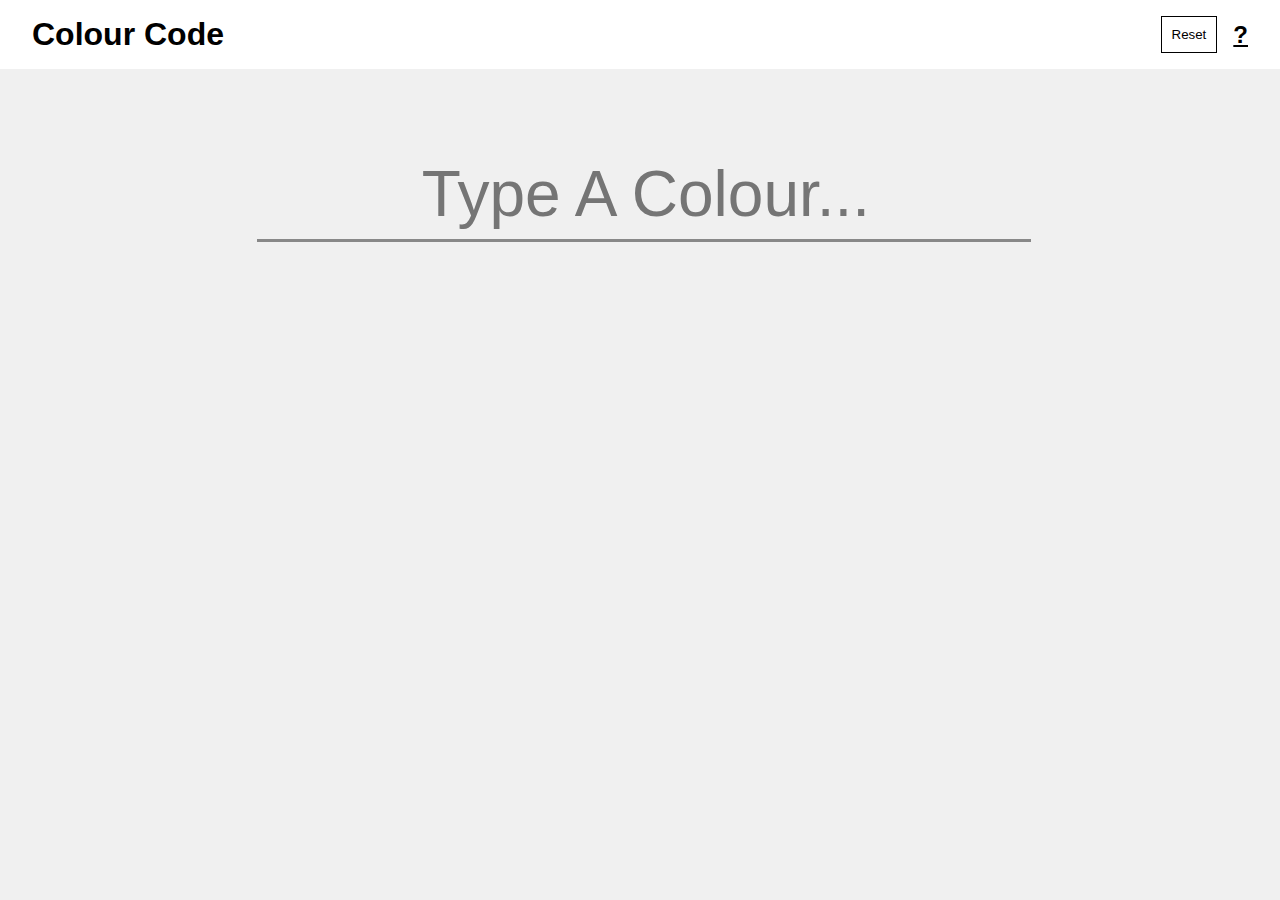
<file: colourcode/colour.html>
<!DOCTYPE html>
<html lang="en">
<head>
    <meta charset="UTF-8">
    <title>Colour Code</title>
    <link rel="stylesheet" href="style.css"/>
</head>
    <body id="body">
        <header>
            <h1>Colour Code</h1>
           <div>
            <button type="button" id="restart">Reset</button>
            <h2><a id="getHint" onClick="hint()">?</a></h2>
        </div>
        </header>
        <main id="main">
            <section>
                <form autocomplete="off">
                    <label for="fInput" class="hide" aria-label="type colour">Enter Colour Name</label>
                    <input type="text" id="fInput" name="fInput" placeholder="Type a Colour..." autocomplete="off" pattern="[a-z0-9#]" title="Please only use lowercase letters, numbers and '#' in your search." />
                </form>
            </section>
            <section id="output">
                    <ul id="details">
                        <li id="colourName"></li>
                        <li id="colourHex"></li>
                        <!-- <li id="colourTheory"></li> -->
                    </ul>
            </section>
            <div id="hint">
                <div class="close">
                    <a class="closeBtn" onClick="hideHint()">X</a>
                </div>
                <div>
               <iframe src="htmlcolours2020.txt" title="HTML Colours List"></iframe> 
                </div>
            </div>
        </main>
        <script src="colour_gen.js"></script>
    </body>
</html>
</file>
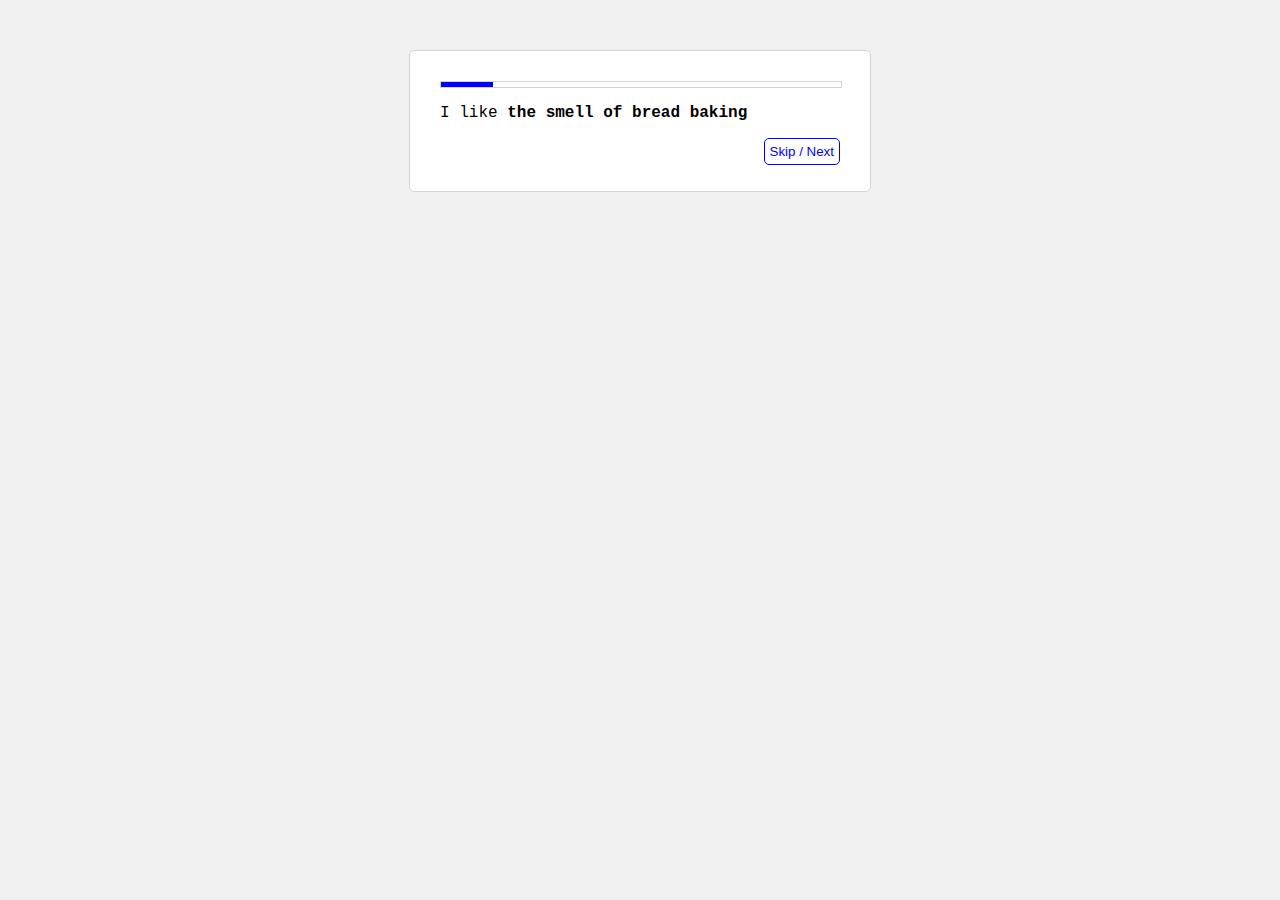
<file: quotes/quote.html>
<!DOCTYPE html>
<html lang="en">
<head>
    <meta charset="UTF-8">
    <title>Quote Slideshow</title>
    <link rel="stylesheet" href="style.css"/>
</head>
    <body>
        <main id="q_slideshow">
            <div id="progressBar">
                <div id="loadBar"></div>
            </div>

            <p>I like <span id="q_quote"></span></p>
            <button id="button">Skip / Next</button>
        </main>
        <script src="quotegen.js"></script>
    </body>
</html>
</file>
<file: colourcode/style.css>
*{
    margin:0;
    padding: 0;
}

body{
    font-family: 'Gill Sans', 'Gill Sans MT', Calibri, 'Trebuchet MS', sans-serif;
    background-color: #F0F0F0;
}

p{  font-size: 10px;

}

header{
    padding: 1rem 2rem;
    background-color: #fff;
    display: flex;
    flex-direction: row;
    justify-content: space-between;
}

header > div{
    display: flex;
}

button, button:visited, button:active{
    border: 1px solid black;
    padding: 0px 10px;
    background-color: #fff;
    margin: 0px 1rem;
}

button:hover{
    text-decoration: underline;
    border: 2px solid black;
    box-shadow: 2px 2px black;
    cursor: pointer;
}

header > div > h2{
    align-self: center;
}
header > div > h2 > a, header > div > h2 > a:hover, header > div > h2 > a:visited, header > div > h2 > a:active{
    color: black;
    text-decoration: underline;
    cursor: pointer;
}

main{
    margin-top: 5rem;
    display: grid;
    grid-template-columns: repeat(5 ,1fr);
    grid-template-rows: repeat(3, auto);
    grid-template-areas: ". input input input ."
                        ". output output output ."
                        ". . . . .";
    gap: 50px 5px;
    justify-content: center;   
    z-index: 0; 
}

section:first-child{
    text-align: center;
    grid-area: "input";
    grid-column: 2 / 5;
    grid-row: 1 / 2;
}

.hide{
    border: 0;
    clip: rect(0 0 0 0);
    height: 1px;
    margin: -1px;
    overflow: hidden;
    padding: 0;
    position: absolute;
    width: 1px;
}

input{
    width: 100%;
    height: 5rem;
    border: 0px;
    outline: none;
    box-shadow: 0px 3px #888;
    padding:5px 2px 5px 6px;
    font-size: 4rem;
    text-align: center;
    background-color: #fff0;
    text-transform: capitalize;
}

#output{
    display: none;
    background-color: #0000000f;
    border: #0000001f;
    padding: 10px;
    grid-column: 2 / 5;
    grid-row: 2 / 3;
    animation: move 1s ease;
    transform: translateY(1rem);
}

#details{
    list-style: none;
    text-transform: capitalize;
    display: flex;
    flex-direction: row;
    justify-content: space-between;
    font-size: 2rem;
    background: white;
    padding: .4rem;
}

#colourHex{
    text-transform: uppercase;
}

#hint{

    display: none;
    background: white;
    z-index: 1;
    grid-column: 2 / 5;
    grid-row: 1 / 4;
    padding: 1rem;
    
    -webkit-animation: fadein 1s; /* Safari, Chrome and Opera > 12.1 */
    -moz-animation: fadein 1s; /* Firefox < 16 */
     -ms-animation: fadein 1s; /* Internet Explorer */
     -o-animation: fadein 1s; /* Opera < 12.1 */
     animation: fadein 1s;
}

.close{
    display: block;
    float: right;
    font-size: 1.5rem;
}

.close > a, .close > a:hover, .close > a:visited, .close > a:active{
    text-decoration: none;
    color: #525252;
}

iframe{
    margin: 0 auto;
    height: 25rem;
    width: 50%;
    border: none;
}

#hint div:nth-child(2){
    display: flex;
}


@keyframes move {
  
    0% {
          transform: translateY(0rem); 
          opacity: 0;   
        }
        100% {
          transform: translateY(1rem);
          opacity: 1;
        }
      }

@keyframes fadein {
from { opacity: 0; }
to   { opacity: 1; }
}

/* Firefox < 16 */
@-moz-keyframes fadein {
from { opacity: 0; }
to   { opacity: 1; }
}

/* Safari, Chrome and Opera > 12.1 */
@-webkit-keyframes fadein {
from { opacity: 0; }
to   { opacity: 1; }
}

/* Internet Explorer */
@-ms-keyframes fadein {
from { opacity: 0; }
to   { opacity: 1; }
}

/* Opera < 12.1 */
@-o-keyframes fadein {
from { opacity: 0; }
</file>
<file: quotes/style.css>
body{
    width: 100vw;
    padding: 50px 0px;
    margin: 0;
    background-color: #f0f0f0;
}

main{
    width: 400px;
    height: 80px;
    margin: auto;
    padding: 30px;
    font-family: 'Courier New', Courier, monospace;
    background-color: #fff;
    border: 1px solid #d3d3d3;
    border-radius: 5px;
}
span{
    font-weight: bold;
}
#progressBar{
    width: 100%;
    height: 5px;
    border: 1px solid #d3d3d3;
}
#loadBar{
    width: 1%;
    height: 100%;
    background-color: blue;
}

#button, button{
    float: right;
    border: 1px solid blue;
    border-radius: 5px;
    color: blue;
    background-color: #fff;
    padding: 5px;
}

#button:hover{
    text-decoration: underline;
    border: 2px solid blue;
    cursor: pointer;
}

#button:focus{
    border: 1px solid blue;
    outline: 0px;
}
</file>
